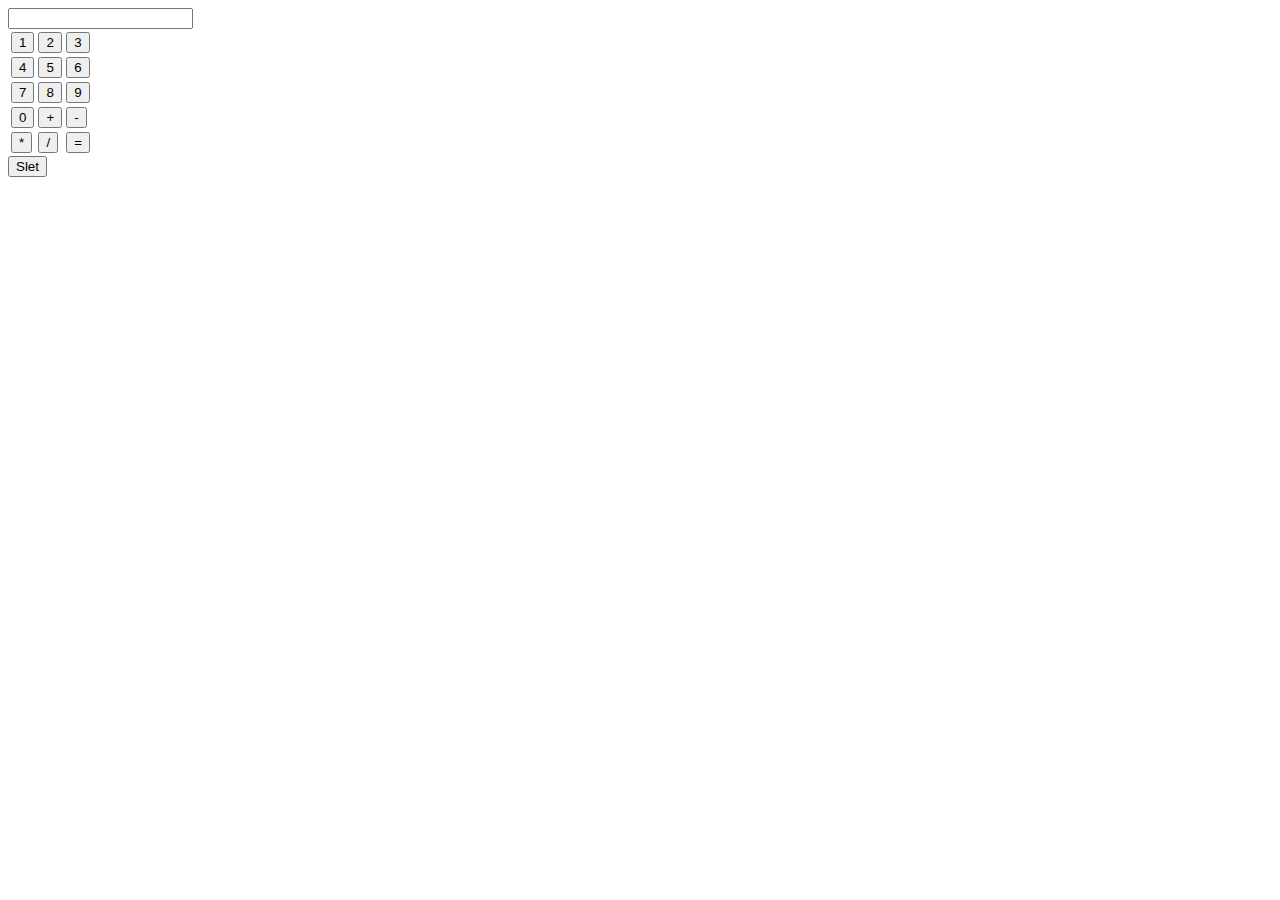
<file: LommeregnerPRO/index.html>
<!DOCTYPE html>
<html lang="en">
<head>
    <meta charset="UTF-8">
    <meta name="viewport" content="width=device-width, initial-scale=1.0">
    <title>Document</title>
</head>
<body>
    <form name="calc">
        <input type="text" name="result" readonly>
        </form>
    
    <table >
        <tr>
          <td><button type="button" id="1" onclick="myFunction(this.id)">1</button></td>
          <td><button type="button" id="2" onclick="myFunction(this.id)">2</button></td>
          <td><button type="button" id="3" onclick="myFunction(this.id)">3</button></td>
        </tr>
        <tr>
          <td><button type="button" id="4" onclick="myFunction(this.id)">4</button></td>
          <td><button type="button" id="5" onclick="myFunction(this.id)">5</button></td>
          <td><button type="button" id="6" onclick="myFunction(this.id)">6</button></td>
        </tr>
        <tr>
          <td><button type="button" id="7" onclick="myFunction(this.id)">7</button></td>
          <td><button type="button" id="8" onclick="myFunction(this.id)">8</button></td>
          <td><button type="button" id="9" onclick="myFunction(this.id)">9</button></td>
        </tr>
        <tr>
          <td><button type="button" id="0" onclick="myFunction(this.id)">0</button></td>
          <td><button type="button" id="+" onclick="myFunction(this.id)">+</button></td>
          <td><button type="button" id="-" onclick="myFunction(this.id)">-</button></td>
        </tr>
        <tr>
          <td><button type="button" id="*" onclick="myFunction(this.id)">*</button></td>
          <td><button type="button" id="/" onclick="myFunction(this.id)">/</button></td>
          <td><button type="button" id="=" onclick="calculate()">=</button></td>
        </tr>
      </table>
      
      <button type="button" id="Slet" onclick="Clear()">Slet</button>


<script src="sketch.js"></script>
<a href="libraries/p5.dom.js"></a>

</body>
</html>
</file>
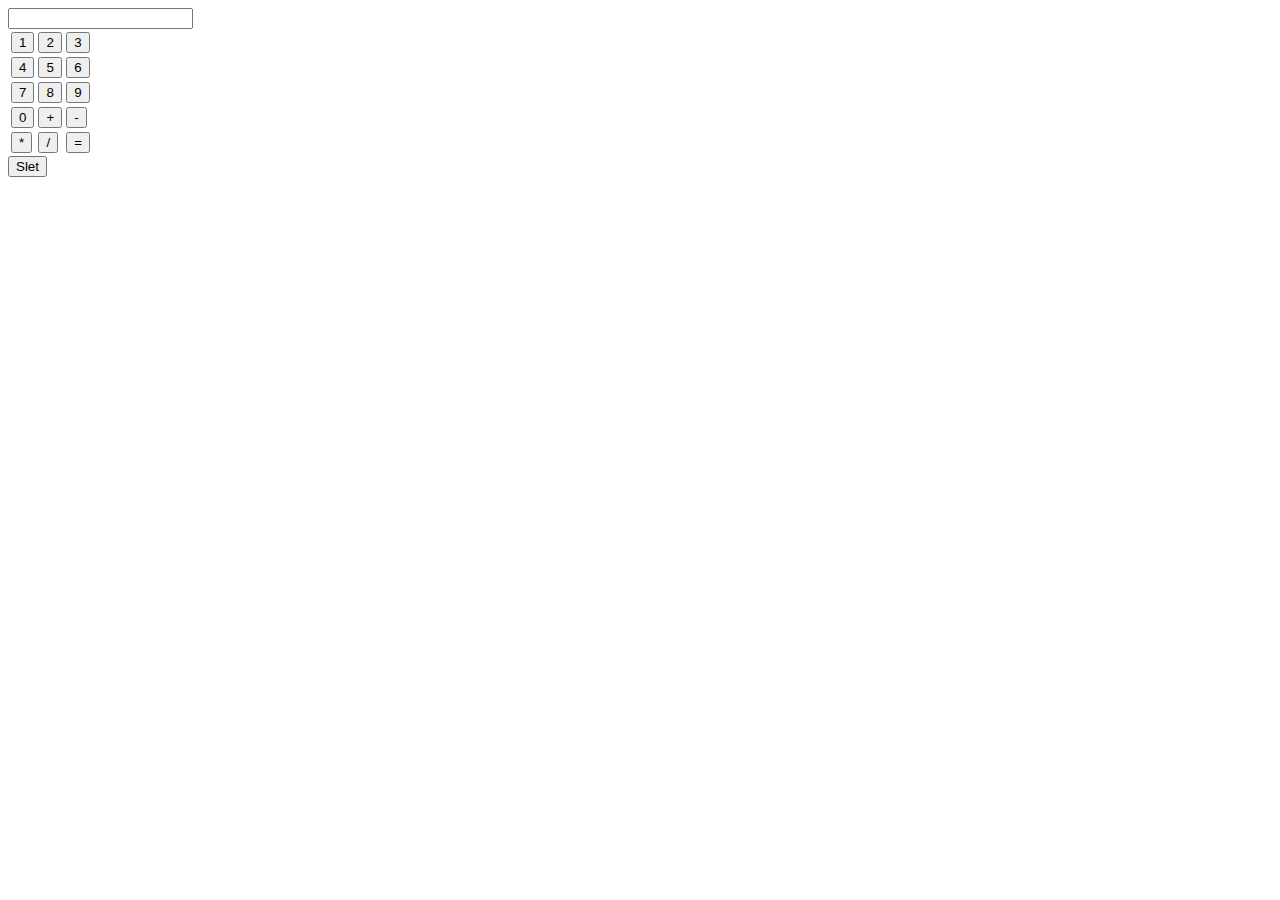
<file: Training/index.html>
<!DOCTYPE html>
<html lang="en">
<head>
    <meta charset="UTF-8">
    <meta name="viewport" content="width=device-width, initial-scale=1.0">
    <title>Document</title>
</head>
<body>
    <form name="calc">
        <input type="text" name="result" readonly>
        </form>
    
    <table >
        <tr>
          <td><button type="button" id="1" onclick="myFunction(this.id)">1</button></td>
          <td><button type="button" id="2" onclick="myFunction(this.id)">2</button></td>
          <td><button type="button" id="3" onclick="myFunction(this.id)">3</button></td>
        </tr>
        <tr>
          <td><button type="button" id="4" onclick="myFunction(this.id)">4</button></td>
          <td><button type="button" id="5" onclick="myFunction(this.id)">5</button></td>
          <td><button type="button" id="6" onclick="myFunction(this.id)">6</button></td>
        </tr>
        <tr>
          <td><button type="button" id="7" onclick="myFunction(this.id)">7</button></td>
          <td><button type="button" id="8" onclick="myFunction(this.id)">8</button></td>
          <td><button type="button" id="9" onclick="myFunction(this.id)">9</button></td>
        </tr>
        <tr>
          <td><button type="button" id="0" onclick="myFunction(this.id)">0</button></td>
          <td><button type="button" id="+" onclick="myFunction(this.id)">+</button></td>
          <td><button type="button" id="-" onclick="myFunction(this.id)">-</button></td>
        </tr>
        <tr>
          <td><button type="button" id="*" onclick="myFunction(this.id)">*</button></td>
          <td><button type="button" id="/" onclick="myFunction(this.id)">/</button></td>
          <td><button type="button" id="=" onclick="calculate()">=</button></td>
        </tr>
      </table>
      
      <button type="button" id="Slet" onclick="Clear()">Slet</button>


<script src="sketch.js"></script>

</body>
</html>
</file>
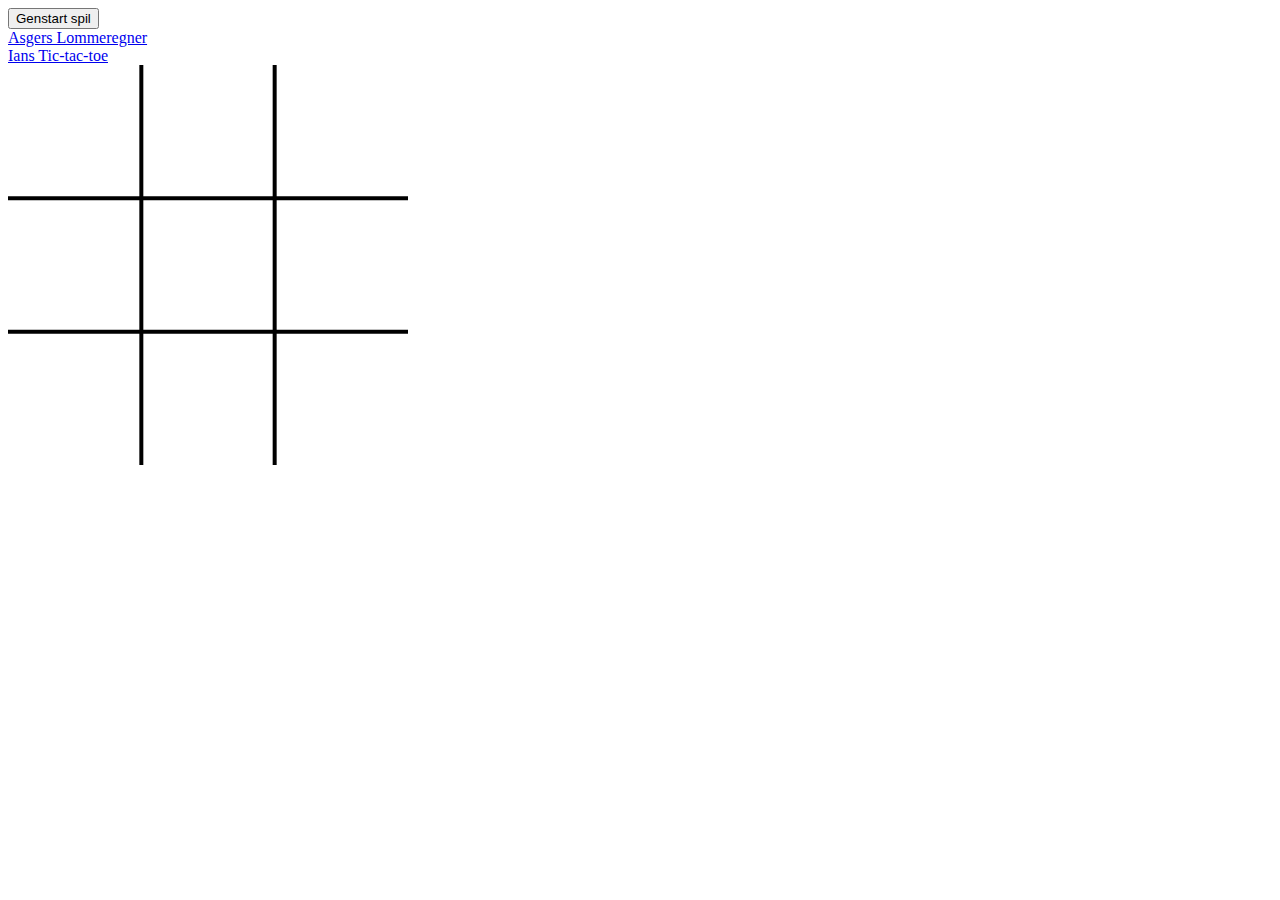
<file: Project DONE/KrydsogBolles/index.html>
<!DOCTYPE html>
<html lang="en">
<head>
    <meta charset="UTF-8">
    <meta name="viewport" content="width=device-width, initial-scale=1.0">
    <title>Document</title>
</head>
<body>
    <button onClick = "window.location.reload();">Genstart spil</button>
    <script src="sketch.js"></script>
    <script src="p5.js"></script>
    <li><a href="../Lommeregner/Lommeregner/index.html">Asgers Lommeregner</a></li>
    <li><a href="../KrydsogBolleIAN/index.html">Ians Tic-tac-toe</a> </li>

</body>
</html>
</file>
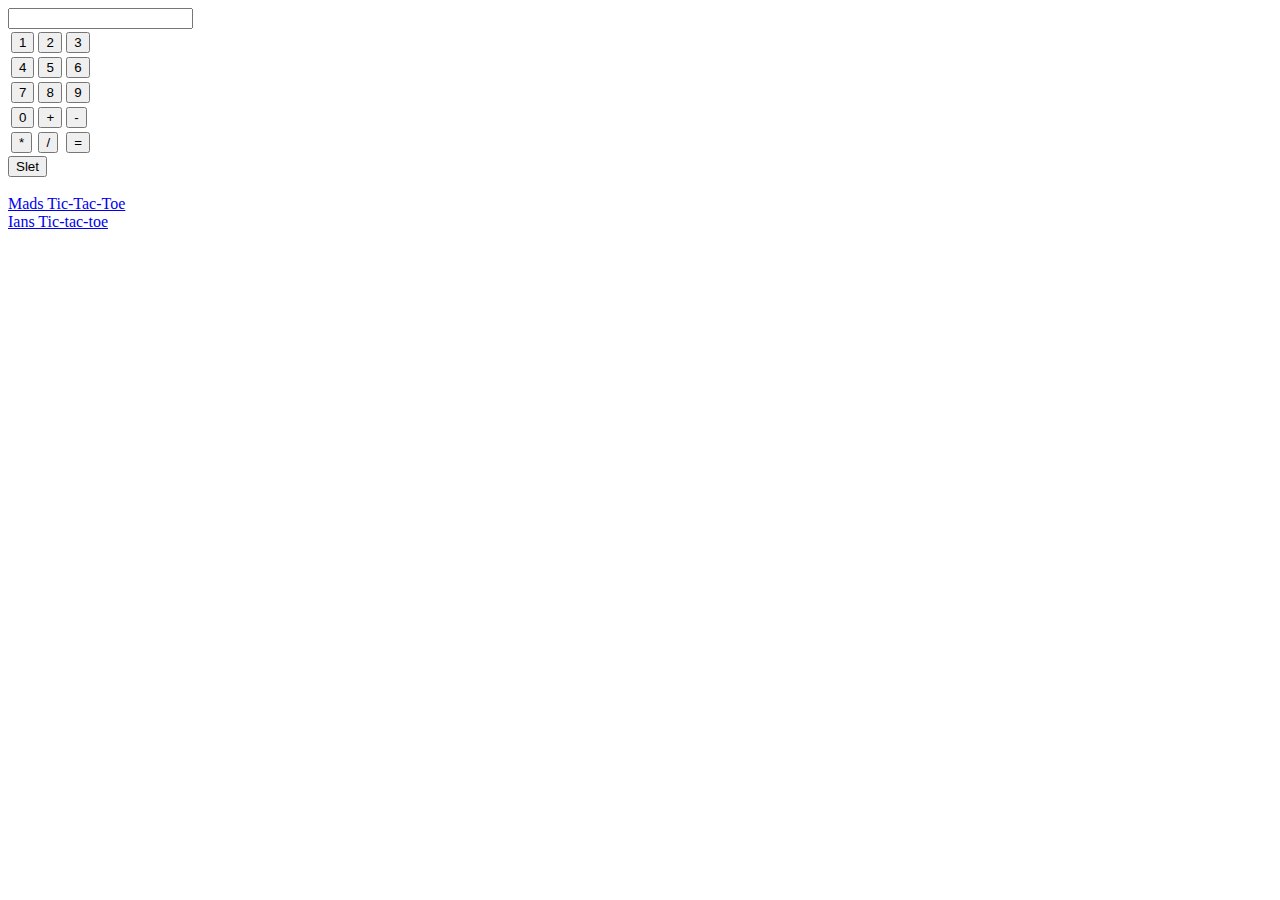
<file: Project DONE/Lommeregner/Lommeregner/index.html>
<!DOCTYPE html>
<html lang="en">
<head>
    <meta charset="UTF-8">
    <meta name="viewport" content="width=device-width, initial-scale=1.0">
    <title>Document</title>
</head>
<body>
    <form name="calc">
        <input type="text" name="result" readonly>
        </form>
    
    <table >
        <tr>
          <td><button type="button" id="1" onclick="myFunction(this.id)">1</button></td>
          <td><button type="button" id="2" onclick="myFunction(this.id)">2</button></td>
          <td><button type="button" id="3" onclick="myFunction(this.id)">3</button></td>
        </tr>
        <tr>
          <td><button type="button" id="4" onclick="myFunction(this.id)">4</button></td>
          <td><button type="button" id="5" onclick="myFunction(this.id)">5</button></td>
          <td><button type="button" id="6" onclick="myFunction(this.id)">6</button></td>
        </tr>
        <tr>
          <td><button type="button" id="7" onclick="myFunction(this.id)">7</button></td>
          <td><button type="button" id="8" onclick="myFunction(this.id)">8</button></td>
          <td><button type="button" id="9" onclick="myFunction(this.id)">9</button></td>
        </tr>
        <tr>
          <td><button type="button" id="0" onclick="myFunction(this.id)">0</button></td>
          <td><button type="button" id="+" onclick="myFunction(this.id)">+</button></td>
          <td><button type="button" id="-" onclick="myFunction(this.id)">-</button></td>
        </tr>
        <tr>
          <td><button type="button" id="*" onclick="myFunction(this.id)">*</button></td>
          <td><button type="button" id="/" onclick="myFunction(this.id)">/</button></td>
          <td><button type="button" id="=" onclick="calculate()">=</button></td>
        </tr>
      </table>
      
      <button type="button" id="Slet" onclick="Clear()">Slet</button>


<script src="sketch.js"></script>
<div></div>
<br>
<div></div>
<li><a href="../../KrydsogBolles/index.html">Mads Tic-Tac-Toe</a></li>
<li><a href="../../KrydsogBolleIAN/index.html">Ians Tic-tac-toe</a></li>

</body>
</html>
</file>
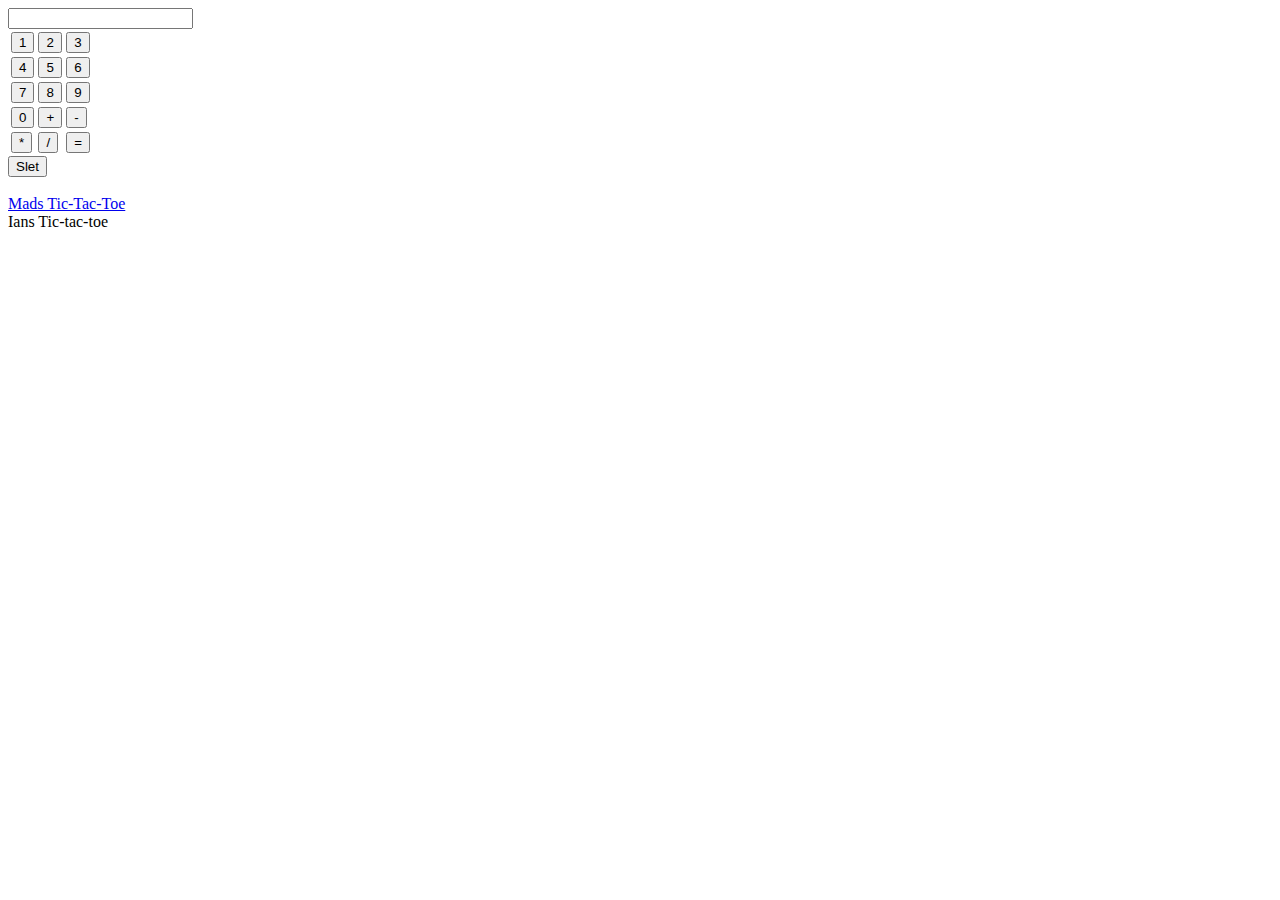
<file: Project/Lommeregner/Lommeregner/index.html>
<!DOCTYPE html>
<html lang="en">
<head>
    <meta charset="UTF-8">
    <meta name="viewport" content="width=device-width, initial-scale=1.0">
    <title>Document</title>
</head>
<body>
    <form name="calc">
        <input type="text" name="result" readonly>
        </form>
    
    <table >
        <tr>
          <td><button type="button" id="1" onclick="myFunction(this.id)">1</button></td>
          <td><button type="button" id="2" onclick="myFunction(this.id)">2</button></td>
          <td><button type="button" id="3" onclick="myFunction(this.id)">3</button></td>
        </tr>
        <tr>
          <td><button type="button" id="4" onclick="myFunction(this.id)">4</button></td>
          <td><button type="button" id="5" onclick="myFunction(this.id)">5</button></td>
          <td><button type="button" id="6" onclick="myFunction(this.id)">6</button></td>
        </tr>
        <tr>
          <td><button type="button" id="7" onclick="myFunction(this.id)">7</button></td>
          <td><button type="button" id="8" onclick="myFunction(this.id)">8</button></td>
          <td><button type="button" id="9" onclick="myFunction(this.id)">9</button></td>
        </tr>
        <tr>
          <td><button type="button" id="0" onclick="myFunction(this.id)">0</button></td>
          <td><button type="button" id="+" onclick="myFunction(this.id)">+</button></td>
          <td><button type="button" id="-" onclick="myFunction(this.id)">-</button></td>
        </tr>
        <tr>
          <td><button type="button" id="*" onclick="myFunction(this.id)">*</button></td>
          <td><button type="button" id="/" onclick="myFunction(this.id)">/</button></td>
          <td><button type="button" id="=" onclick="calculate()">=</button></td>
        </tr>
      </table>
      
      <button type="button" id="Slet" onclick="Clear()">Slet</button>


<script src="sketch.js"></script>
<div></div>
<br>
<div></div>
<li><a href="../../KrydsogBolles/index.html">Mads Tic-Tac-Toe</a></li>
<li><a href="../KrydsogBolleIAN/index.html"></a>Ians Tic-tac-toe</li>

</body>
</html>
</file>
